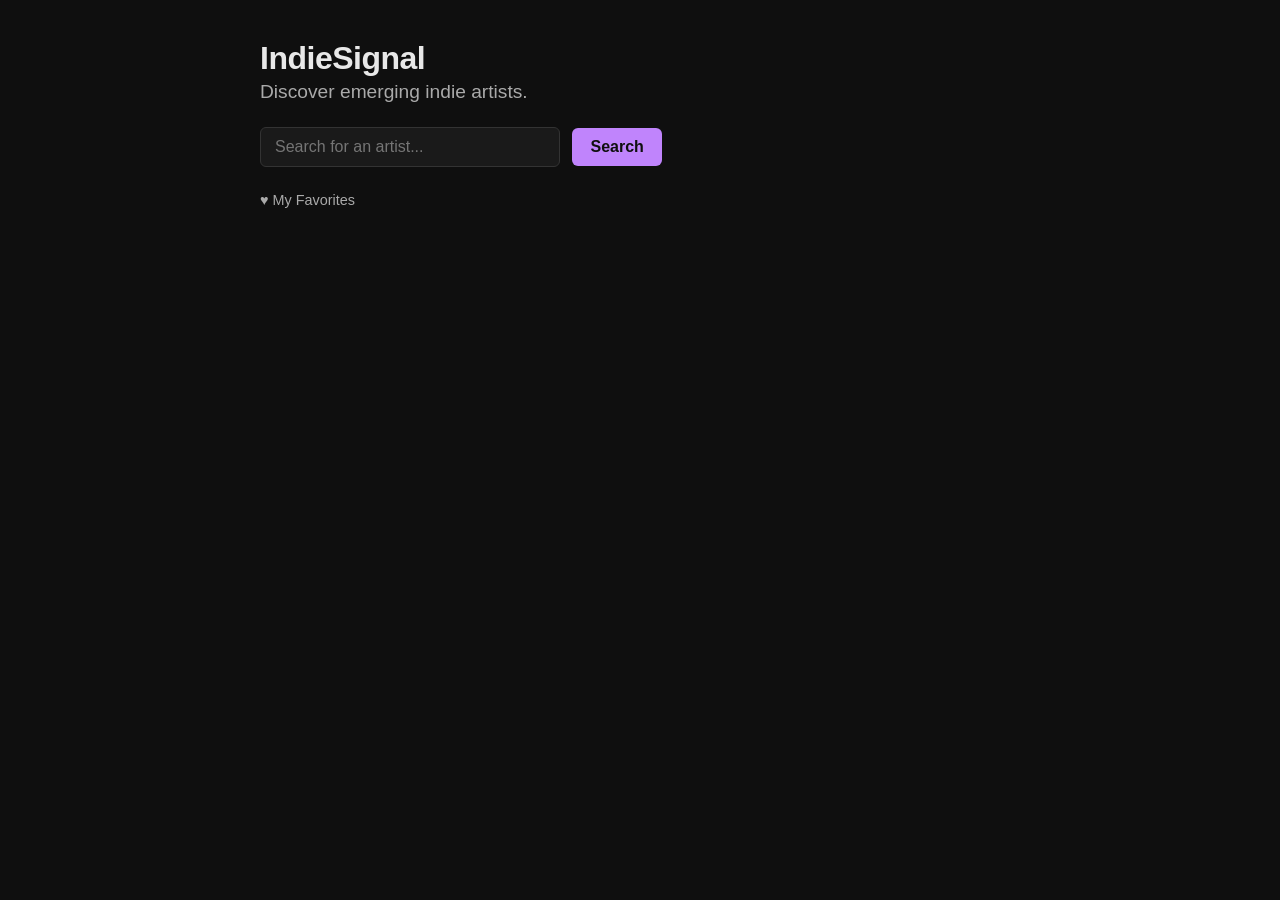
<file: templates/index.html>
<!DOCTYPE html>
<html>
<head>
    <title>IndieSignal</title>
    <link rel="stylesheet" href="/static/style.css">
</head>
<body>
    <h1>IndieSignal</h1>
    <h2>Discover emerging indie artists.</h2>
    <div class="search-form">
        <form action="/search" method="get">
            <input type="text" name="q" placeholder="Search for an artist...">
            <button type="submit">Search</button>
        </form>
    </div>
    <a href="/favorites" class="back-link">♥ My Favorites</a>
</body>
</html>
</file>
<file: static/style.css>
* {
    margin: 0;
    padding: 0;
    box-sizing: border-box;
}

body {
    font-family: -apple-system, BlinkMacSystemFont, "Segoe UI", sans-serif;
    background-color: #0f0f0f;
    color: #e8e8e8;
    max-width: 800px;
    margin: 0 auto;
    padding: 40px 20px;
}

h1 {
    font-size: 2rem;
    font-weight: 700;
    letter-spacing: -0.5px;
    margin-bottom: 4px;
}

h2 {
    font-size: 1.2rem;
    font-weight: 500;
    color: #aaa;
    margin-bottom: 24px;
}

h3 {
    font-size: 1rem;
    font-weight: 600;
    color: #aaa;
    margin-bottom: 16px;
}

a {
    color: #c084fc;
    text-decoration: none;
}

a:hover {
    text-decoration: underline;
}

input[type="text"] {
    background: #1a1a1a;
    border: 1px solid #333;
    color: #e8e8e8;
    padding: 10px 14px;
    font-size: 1rem;
    border-radius: 6px;
    width: 300px;
}

button {
    background: #c084fc;
    color: #0f0f0f;
    border: none;
    padding: 10px 18px;
    font-size: 1rem;
    font-weight: 600;
    border-radius: 6px;
    cursor: pointer;
    margin-left: 8px;
}

button:hover {
    background: #a855f7;
}

.search-form {
    margin: 24px 0;
}

.artist-card {
    padding: 16px 0;
    border-bottom: 1px solid #222;
}

.artist-card p {
    margin: 4px 0;
    color: #aaa;
    font-size: 0.9rem;
}

.artist-name {
    font-size: 1.1rem;
    font-weight: 600;
    color: #e8e8e8;
}

.back-link {
    display: inline-block;
    margin-bottom: 24px;
    font-size: 0.9rem;
    color: #aaa;
}

hr {
    display: none;
}

.tags {
    margin-bottom: 24px;
}

.tag {
    display: inline-block;
    background: #1a1a1a;
    border: 1px solid #333;
    color: #aaa;
    padding: 4px 10px;
    border-radius: 20px;
    font-size: 0.8rem;
    margin-right: 6px;
    margin-bottom: 6px;
}
.tier-badge {
    display: inline-block;
    padding: 4px 12px;
    border-radius: 20px;
    font-size: 0.8rem;
    font-weight: 600;
    margin-bottom: 8px;
}

.tier-underground { background: #1a1a2e; color: #818cf8; border: 1px solid #818cf8; }
.tier-emerging { background: #1a2e1a; color: #4ade80; border: 1px solid #4ade80; }
.tier-rising { background: #2e1a1a; color: #fb923c; border: 1px solid #fb923c; }
.tier-established { background: #2e2a1a; color: #fbbf24; border: 1px solid #fbbf24; }
.tier-unknown { background: #1a1a1a; color: #aaa; border: 1px solid #333; }

.listeners {
    color: #aaa;
    font-size: 0.9rem;
    margin-bottom: 16px;
}

.tab-bar {
    display: flex;
    gap: 8px;
    margin-bottom: 24px;
    margin-top: 8px;
}

.tab-btn {
    background: transparent;
    border: 1px solid #333;
    color: #aaa;
    padding: 8px 20px;
    border-radius: 20px;
    font-size: 0.9rem;
    cursor: pointer;
    margin-left: 0;
}

.tab-btn.active {
    background: #c084fc;
    color: #0f0f0f;
    border-color: #c084fc;
}
</file>
